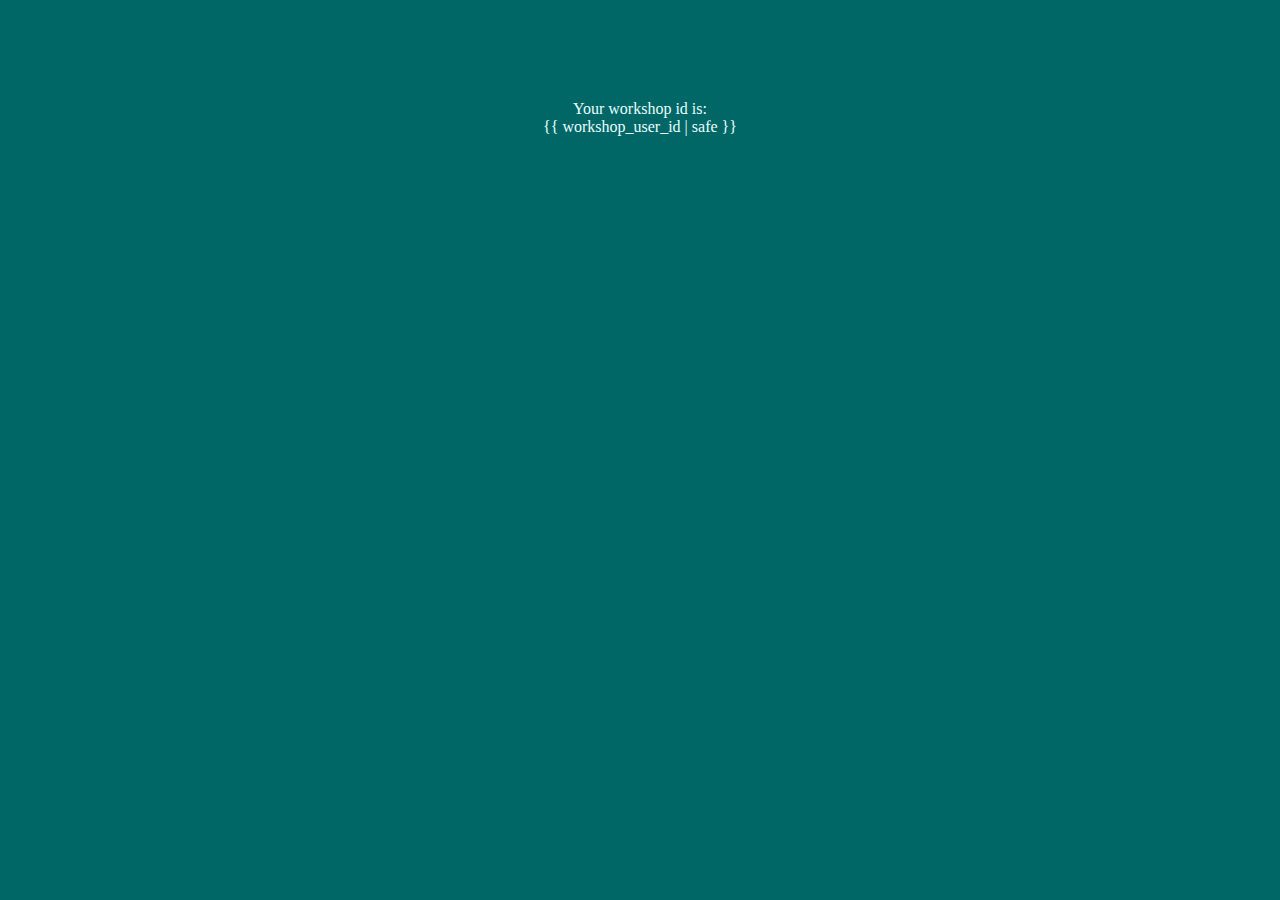
<file: templates/success.html>
<!DOCTYPE html>
<html lang="en">
    <title>Workshop User Assignment</title>
    <head>
        <link href="../static/main.css" rel="stylesheet">
    </head>
    <body>
        <div class="container">
            <p>Your workshop id is:<br>
            {{ workshop_user_id | safe }}
            </p>
        </div>
    </body>
</html>
</file>
<file: static/main.css>
html, body {
    height: 100%;
    margin: 0;
}

.container {
    margin: 0 auto;
    width: 100%;
    height: 100%;
    background-color: #006666;
    color: #e6ffff;
    overflow: hidden;
    text-align: center;
}

.container h1 {
    font-family: Arial, sans-serif;
    font-size: 30px;
    color: #ddccee;
    margin-top: 80px;
}

.container form {
    margin: 20px;
}

.container input {
    width: 350px;
    height: 10px;
    font-size: 15px;
    margin: 2px;
    padding: 20px;
    transition: all 0.2s ease-in-out;
}

.container button {
    width: 70px;
    height: 30px;
    background-color: steelblue;
    margin: 4px;
}

.container p {
    margin: 100px;
}

.message {
    font-family: Arial, sans-serif;
    font-size: 15px;
    color: #ff9999
}
</file>
